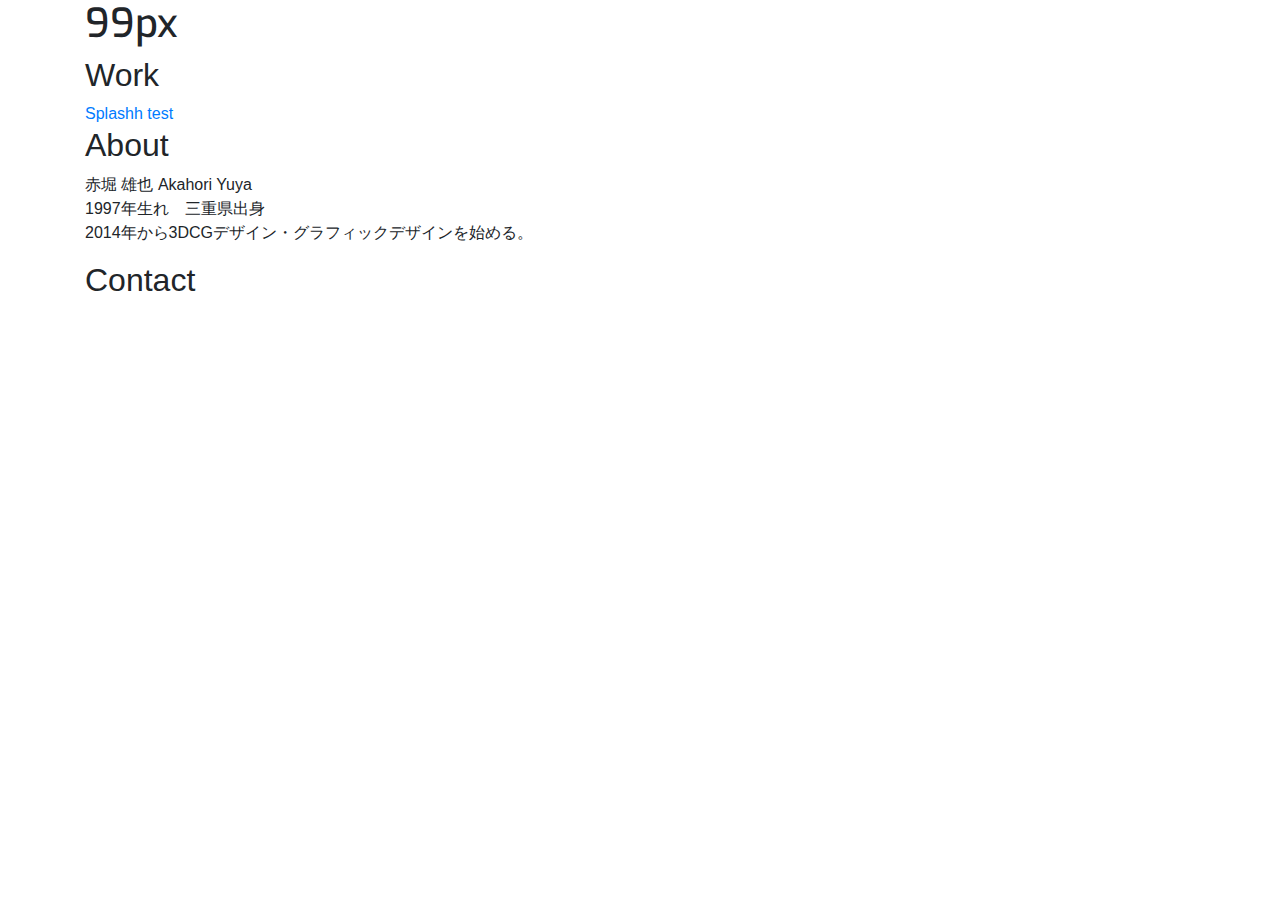
<file: index.html>
<!doctype html>
<html lang="en">

<head>
  <title>99px.</title>
  <!-- Required meta tags -->
  <meta charset="utf-8">
  <meta name="viewport" content="width=device-width, initial-scale=1, shrink-to-fit=no">
  <link href="https://fonts.googleapis.com/css2?family=Exo:wght@900&family=Noto+Sans+JP:wght@400;900&display=swap"
    rel="stylesheet">
  <link href="css/toppage.css" rel="stylesheet">
  <!-- Bootstrap CSS -->
  <link rel="stylesheet" href="https://stackpath.bootstrapcdn.com/bootstrap/4.3.1/css/bootstrap.min.css"
    integrity="sha384-ggOyR0iXCbMQv3Xipma34MD+dH/1fQ784/j6cY/iJTQUOhcWr7x9JvoRxT2MZw1T" crossorigin="anonymous">
</head>

<body>
  <div class="container">
    <h1 id="title">99px</h1>
    <div class="work">
      <h2>Work</h2>
      <a href="Splashh.html">Splashh</a>
      <a href="test.html">test</a>
    </div>
    <div class="about">
      <h2>About</h2>
      <p>赤堀 雄也 Akahori Yuya<br>1997年生れ　三重県出身<br>2014年から3DCGデザイン・グラフィックデザインを始める。</p>
    </div>
    <div class="contact">
      <h2>Contact</h2>
    </div>
  </div>
  <!-- Optional JavaScript -->
  <!-- jQuery first, then Popper.js, then Bootstrap JS -->
  <script src="https://code.jquery.com/jquery-3.3.1.slim.min.js"
    integrity="sha384-q8i/X+965DzO0rT7abK41JStQIAqVgRVzpbzo5smXKp4YfRvH+8abtTE1Pi6jizo"
    crossorigin="anonymous"></script>
  <script src="https://cdnjs.cloudflare.com/ajax/libs/popper.js/1.14.7/umd/popper.min.js"
    integrity="sha384-UO2eT0CpHqdSJQ6hJty5KVphtPhzWj9WO1clHTMGa3JDZwrnQq4sF86dIHNDz0W1"
    crossorigin="anonymous"></script>
  <script src="https://stackpath.bootstrapcdn.com/bootstrap/4.3.1/js/bootstrap.min.js"
    integrity="sha384-JjSmVgyd0p3pXB1rRibZUAYoIIy6OrQ6VrjIEaFf/nJGzIxFDsf4x0xIM+B07jRM"
    crossorigin="anonymous"></script>
</body>

</html>
</file>
<file: css/toppage.css>
#title{
    font-family: 'Exo', sans-serif;
}
</file>
